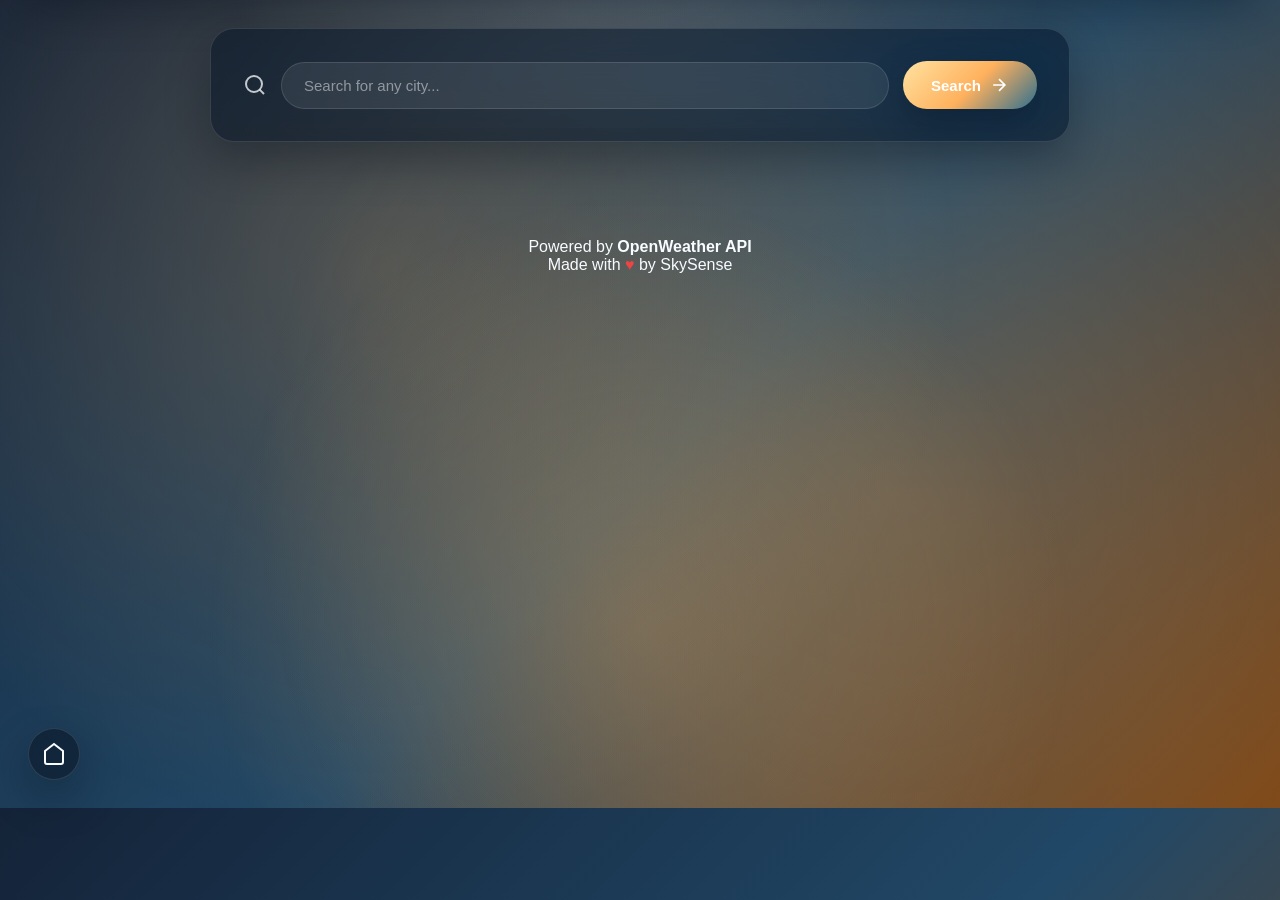
<file: index-updated.html>
<!doctype html>
<html lang="en">
  <head>
    <meta charset="UTF-8" />
    <meta name="viewport" content="width=device-width, initial-scale=1.0" />
    <title>SkySense - Weather Intelligence Reimagined</title>
    <link rel="stylesheet" href="skysense-style-updated.css" />
    <link rel="preconnect" href="https://fonts.googleapis.com" />
    <link
      href="https://fonts.googleapis.com/css2?family=Inter:wght@300;400;500;600;700;800;900&family=Space+Grotesk:wght@400;500;600;700&display=swap"
      rel="stylesheet"
    />
  </head>
  <body>
    <!-- PREMIUM CUSTOM CURSOR -->
    <div class="cursor-dot"></div>
    <div class="cursor-ring"></div>

    <!-- SPLASH SCREEN -->
    <div class="splash" id="splash">
      <div class="splash-content">
        <div class="splash-logo">
          <div class="weather-icon-animated">⛅</div>
        </div>
        <h1 class="splash-title">SkySense</h1>
        <div class="loading-bar">
          <div class="loading-progress"></div>
        </div>
      </div>
    </div>

    <!-- HERO VIDEO SECTION -->
    <section class="hero" id="hero">
      <div class="hero-video-container">
        <!-- WORKING YouTube Embed -->
        <iframe
          id="heroVideoIframe"
          src="https://www.youtube.com/embed/l0wPHyIa8pE?autoplay=1&mute=1&loop=1&playlist=l0wPHyIa8pE&controls=0&showinfo=0&rel=0&modestbranding=1&playsinline=1&enablejsapi=1"
          frameborder="0"
          allow="
            accelerometer;
            autoplay;
            clipboard-write;
            encrypted-media;
            gyroscope;
            picture-in-picture;
          "
          allowfullscreen
          class="hero-video"
        >
        </iframe>
        <div class="hero-gradient-overlay"></div>
      </div>

      <div class="hero-content">
        <div class="hero-badge">
          <span class="badge-dot"></span>
          <span class="badge-text">AI-Powered Weather</span>
        </div>

        <h1 class="hero-title">
          <span class="hero-title-main">SkySense</span>
          <span class="hero-title-sub">Weather with Personality</span>
        </h1>

        <button class="hero-btn" id="heroBtn">
          <span>Explore Weather</span>
          <svg width="20" height="20" viewBox="0 0 24 24" fill="none">
            <path
              d="M5 12h14M12 5l7 7-7 7"
              stroke="currentColor"
              stroke-width="2"
            />
          </svg>
        </button>

        <div class="scroll-indicator">
          <div class="mouse">
            <div class="wheel"></div>
          </div>
        </div>
      </div>

      <button class="skip-hero" id="skipHero">Skip →</button>
    </section>

    <!-- MAIN APP -->
    <main class="app" id="app">
      <!-- FLOATING HOME BUTTON -->
      <button class="floating-home" id="floatingHome" title="Back to Top">
        <svg width="24" height="24" viewBox="0 0 24 24" fill="none">
          <path
            d="M3 9l9-7 9 7v11a2 2 0 01-2 2H5a2 2 0 01-2-2z"
            stroke="currentColor"
            stroke-width="2"
          />
        </svg>
      </button>

      <!-- PARALLAX BACKGROUND -->
      <div class="parallax-bg">
        <div class="parallax-layer" data-speed="0.2"></div>
        <div class="parallax-layer" data-speed="0.5"></div>
        <div class="parallax-layer" data-speed="0.8"></div>
      </div>

      <!-- CANVAS FOR WEATHER EFFECTS -->
      <canvas id="weatherCanvas"></canvas>

      <!-- HEADER -->
      <header class="header">
        <div class="header-left">
          <div class="logo">
            <span class="logo-icon">⛅</span>
            <span class="logo-text">SkySense</span>
          </div>
        </div>

        <div class="header-center">
          <button class="header-btn" id="locationBtn">
            <svg width="20" height="20" viewBox="0 0 24 24" fill="none">
              <circle
                cx="12"
                cy="12"
                r="10"
                stroke="currentColor"
                stroke-width="2"
              />
              <circle cx="12" cy="12" r="3" fill="currentColor" />
              <path
                d="M12 2v4M12 18v4M2 12h4M18 12h4"
                stroke="currentColor"
                stroke-width="2"
              />
            </svg>
            <span class="btn-label">Use My Location</span>
          </button>

          <button class="header-btn theme-btn" id="themeBtn">
            <svg
              class="sun-icon"
              width="20"
              height="20"
              viewBox="0 0 24 24"
              fill="none"
            >
              <circle
                cx="12"
                cy="12"
                r="5"
                stroke="currentColor"
                stroke-width="2"
              />
              <path
                d="M12 1v2M12 21v2M4.22 4.22l1.42 1.42M18.36 18.36l1.42 1.42M1 12h2M21 12h2M4.22 19.78l1.42-1.42M18.36 5.64l1.42-1.42"
                stroke="currentColor"
                stroke-width="2"
              />
            </svg>
            <svg
              class="moon-icon"
              width="20"
              height="20"
              viewBox="0 0 24 24"
              fill="none"
              style="display: none"
            >
              <path
                d="M21 12.79A9 9 0 1111.21 3 7 7 0 0021 12.79z"
                stroke="currentColor"
                stroke-width="2"
              />
            </svg>
            <span class="btn-label">Dark Mode</span>
          </button>
        </div>

        <div class="header-right">
          <div class="time-widget">
            <div class="time" id="time">12:00</div>
            <div class="date" id="date">Monday, Jan 1</div>
          </div>
        </div>
      </header>

      <!-- SEARCH SECTION -->
      <section class="search-section">
        <div class="search-container">
          <div class="search-box">
            <svg
              class="search-icon"
              width="24"
              height="24"
              viewBox="0 0 24 24"
              fill="none"
            >
              <circle
                cx="11"
                cy="11"
                r="8"
                stroke="currentColor"
                stroke-width="2"
              />
              <path
                d="M21 21l-4.35-4.35"
                stroke="currentColor"
                stroke-width="2"
              />
            </svg>
            <input
              type="text"
              id="cityInput"
              class="search-input"
              placeholder="Search for any city..."
              autocomplete="off"
            />
            <div
              class="city-suggestions"
              id="citySuggestions"
              style="display: none"
            ></div>
            <button class="search-btn" id="searchBtn">
              <span>Search</span>
              <svg width="20" height="20" viewBox="0 0 24 24" fill="none">
                <path
                  d="M5 12h14M12 5l7 7-7 7"
                  stroke="currentColor"
                  stroke-width="2"
                />
              </svg>
            </button>
          </div>
        </div>
      </section>

      <!-- WEATHER CONTENT -->
      <div class="weather-content" id="weatherContent" style="display: none">
        <!-- MAIN WEATHER CARD -->
        <div class="weather-hero">
          <div class="weather-location">
            <svg width="24" height="24" viewBox="0 0 24 24" fill="none">
              <path
                d="M12 2C8.13 2 5 5.13 5 9c0 5.25 7 13 7 13s7-7.75 7-13c0-3.87-3.13-7-7-7z"
                stroke="currentColor"
                stroke-width="2"
              />
            </svg>
            <h2 class="location-name" id="locationName">City Name</h2>
          </div>

          <div class="weather-main">
            <div class="temperature">
              <span class="temp-number" id="tempNumber">25</span>
              <span class="temp-symbol">°C</span>
            </div>
            <div class="weather-icon-large" id="weatherIconLarge">☀️</div>
          </div>

          <div class="weather-info">
            <p class="weather-description" id="weatherDescription">Clear Sky</p>
            <p class="feels-like-text">
              Feels like <span id="feelsLikeTemp">23</span>°C
            </p>
          </div>
        </div>

        <!-- WEATHER STATS -->
        <div class="stats-grid">
          <div class="stat-card">
            <div class="stat-icon">
              <svg width="24" height="24" viewBox="0 0 24 24" fill="none">
                <path
                  d="M12 2.69l5.66 5.66a8 8 0 11-11.31 0z"
                  stroke="currentColor"
                  stroke-width="2"
                />
              </svg>
            </div>
            <div class="stat-info">
              <p class="stat-label">Humidity</p>
              <p class="stat-value" id="humidityValue">65%</p>
            </div>
          </div>

          <div class="stat-card">
            <div class="stat-icon">
              <svg width="24" height="24" viewBox="0 0 24 24" fill="none">
                <path
                  d="M9.59 4.59A2 2 0 1111 8H2M12 12a2 2 0 002 2h6M6 12h10"
                  stroke="currentColor"
                  stroke-width="2"
                />
              </svg>
            </div>
            <div class="stat-info">
              <p class="stat-label">Wind Speed</p>
              <p class="stat-value" id="windValue">12 km/h</p>
            </div>
          </div>

          <div class="stat-card">
            <div class="stat-icon">
              <svg width="24" height="24" viewBox="0 0 24 24" fill="none">
                <circle
                  cx="12"
                  cy="12"
                  r="10"
                  stroke="currentColor"
                  stroke-width="2"
                />
                <path d="M12 6v6l4 2" stroke="currentColor" stroke-width="2" />
              </svg>
            </div>
            <div class="stat-info">
              <p class="stat-label">Pressure</p>
              <p class="stat-value" id="pressureValue">1013 hPa</p>
            </div>
          </div>

          <div class="stat-card">
            <div class="stat-icon">
              <svg width="24" height="24" viewBox="0 0 24 24" fill="none">
                <path
                  d="M1 12s4-8 11-8 11 8 11 8-4 8-11 8-11-8-11-8z"
                  stroke="currentColor"
                  stroke-width="2"
                />
                <circle
                  cx="12"
                  cy="12"
                  r="3"
                  stroke="currentColor"
                  stroke-width="2"
                />
              </svg>
            </div>
            <div class="stat-info">
              <p class="stat-label">Visibility</p>
              <p class="stat-value" id="visibilityValue">10 km</p>
            </div>
          </div>
        </div>

        <!-- FUN RECOMMENDATIONS WITH GIFS -->
        <div class="recommendations">
          <!-- OUTFIT CARD -->
          <div class="rec-card outfit-rec">
            <div class="rec-media">
              <img id="outfitGif" class="rec-gif" alt="Outfit recommendation" />
              <div class="rec-overlay"></div>
            </div>
            <div class="rec-content">
              <div class="rec-header">
                <svg width="24" height="24" viewBox="0 0 24 24" fill="none">
                  <path
                    d="M16 21v-2a4 4 0 00-4-4H6a4 4 0 00-4 4v2"
                    stroke="currentColor"
                    stroke-width="2"
                  />
                  <circle
                    cx="9"
                    cy="7"
                    r="4"
                    stroke="currentColor"
                    stroke-width="2"
                  />
                </svg>
                <h3>What to Wear</h3>
              </div>
              <p class="rec-text" id="outfitText">Loading...</p>
              <span class="rec-emoji" id="outfitEmoji">👕</span>
            </div>
          </div>

          <!-- ACTIVITY CARD -->
          <div class="rec-card activity-rec">
            <div class="rec-media">
              <img
                id="activityGif"
                class="rec-gif"
                alt="Activity recommendation"
              />
              <div class="rec-overlay"></div>
            </div>
            <div class="rec-content">
              <div class="rec-header">
                <svg width="24" height="24" viewBox="0 0 24 24" fill="none">
                  <path
                    d="M12 2l3.09 6.26L22 9.27l-5 4.87 1.18 6.88L12 17.77l-6.18 3.25L7 14.14 2 9.27l6.91-1.01L12 2z"
                    stroke="currentColor"
                    stroke-width="2"
                  />
                </svg>
                <h3>Perfect For</h3>
              </div>
              <p class="rec-text" id="activityText">Loading...</p>
              <span class="rec-emoji" id="activityEmoji">☕</span>
            </div>
          </div>
        </div>

        <!-- WEATHER MOOD GALLERY -->
        <div class="mood-section">
          <h3 class="section-title">Weather Vibes 📸</h3>
          <div class="mood-grid">
            <div class="mood-main">
              <img id="moodImageMain" class="mood-img" alt="Weather mood" />
              <div class="mood-info">
                <p id="moodCaption">Beautiful weather today</p>
              </div>
            </div>
            <div class="mood-side">
              <div class="mood-small">
                <img id="moodImage1" class="mood-img" alt="Weather" />
              </div>
              <div class="mood-small">
                <img id="moodImage2" class="mood-img" alt="Weather" />
              </div>
            </div>
          </div>
        </div>

        <!-- 5-DAY FORECAST -->
        <div class="forecast-section">
          <h3 class="section-title">5-Day Forecast 📅</h3>
          <div class="forecast-grid" id="forecastGrid">
            <!-- Forecast cards will be inserted here -->
          </div>
        </div>
      </div>

      <!-- ERROR MESSAGE -->
      <div class="error-message" id="errorMessage" style="display: none">
        <svg width="48" height="48" viewBox="0 0 24 24" fill="none">
          <circle
            cx="12"
            cy="12"
            r="10"
            stroke="currentColor"
            stroke-width="2"
          />
          <path d="M12 8v4M12 16h.01" stroke="currentColor" stroke-width="2" />
        </svg>
        <h3>Oops!</h3>
        <p id="errorText">City not found. Please try again.</p>
      </div>

      <!-- FOOTER -->
      <footer class="footer">
        <p>Powered by <strong>OpenWeather API</strong></p>
        <p>Made with <span class="heart">♥</span> by SkySense</p>
      </footer>
    </main>

    <script src="skysense-script-updated.js"></script>
    <script>
      // Ultra-minimal version - just show the app immediately
      document.addEventListener("DOMContentLoaded", () => {
        setTimeout(() => {
          document.getElementById("splash").style.display = "none";
          document.getElementById("hero").style.display = "none";
          const app = document.getElementById("app");
          app.style.opacity = "1";
          app.style.transform = "translateY(0)";
        }, 1000);
      });
    </script>
  </body>
</html>
</file>
<file: skysense-style-updated.css>
/* ============================================
   SKYSENSE — UPGRADED PREMIUM WEATHER DASHBOARD
   v2.0 — All visibility bugs fixed, new features
   ============================================ */

* {
  margin: 0;
  padding: 0;
  box-sizing: border-box;
}

html {
  scroll-behavior: smooth;
}

:root {
  --font-sans: 'Manrope', 'Segoe UI', sans-serif;
  --font-display: 'Sora', 'Manrope', sans-serif;
  --primary: #ff9f45;
  --secondary: #2d6f8f;
  --accent: #ffd166;
  --page-gradient: linear-gradient(135deg, #142338 0%, #214867 54%, #7a4516 100%);
  --bg-primary: #0b1422;
  --bg-secondary: #122137;
  --text-primary: #f8fbff;
  --text-secondary: rgba(248, 251, 255, 0.76);
  --text-muted: rgba(248, 251, 255, 0.48);
  --glass-bg: rgba(10, 20, 36, 0.56);
  --glass-bg-strong: rgba(9, 19, 34, 0.78);
  --glass-border: rgba(255, 255, 255, 0.12);
  --glass-shadow: 0 18px 44px rgba(3, 9, 20, 0.32);
  --panel-hover-shadow: 0 18px 40px rgba(3, 9, 20, 0.34);
  --surface-soft: rgba(255, 255, 255, 0.08);
  --surface-strong: rgba(255, 255, 255, 0.14);
  --surface-highlight: rgba(255, 255, 255, 0.22);
  --glow: rgba(255, 176, 85, 0.24);
  --button-gradient: linear-gradient(135deg, #ffe2a1 0%, #ffb15d 52%, #2d6f8f 100%);
  --button-shadow: 0 14px 34px rgba(5, 14, 26, 0.34);
  --hero-fallback: linear-gradient(135deg, #091423 0%, #183958 50%, #5b3412 100%);
  --hero-overlay-top: rgba(3, 10, 24, 0.2);
  --hero-overlay-mid: rgba(8, 21, 48, 0.58);
  --hero-overlay-bottom: rgba(9, 17, 36, 0.96);
  --image-tint: linear-gradient(135deg, rgba(255, 193, 107, 0.18) 0%, rgba(45, 111, 143, 0.18) 100%);
  --transition:
    transform 0.22s ease,
    opacity 0.22s ease,
    background-color 0.22s ease,
    border-color 0.22s ease,
    box-shadow 0.22s ease,
    color 0.22s ease;
  --transition-bounce: transform 0.35s cubic-bezier(0.22, 1, 0.36, 1);
  --hero-video-scale: 1.08;
  --hero-video-shift: 0px;
  --hero-content-shift: 0px;
  --hero-content-opacity: 1;
  --hero-meta-opacity: 1;
}

/* ============================================
   BASE
   ============================================ */
body {
  font-family: var(--font-sans);
  background: var(--page-gradient);
  color: var(--text-primary);
  min-height: 100vh;
  overflow-x: hidden;
  cursor: default;
  transition: background 1s ease;
  -webkit-font-smoothing: antialiased;
  text-rendering: optimizeLegibility;
}

button,
a,
.city-chip,
.suggestion-item,
.scroll-indicator {
  cursor: pointer !important;
}

input,
textarea {
  cursor: text !important;
}

body.native-cursor,
body.native-cursor * {
  cursor: auto !important;
}

body.native-cursor input,
body.native-cursor textarea {
  cursor: text !important;
}

body.native-cursor button,
body.native-cursor a,
body.native-cursor .city-chip,
body.native-cursor .suggestion-item,
body.native-cursor .scroll-indicator {
  cursor: pointer !important;
}

body.native-cursor .cursor-dot,
body.native-cursor .cursor-ring {
  display: none;
}

.hero-video,
.hero-content,
.stat-card,
.rec-card,
.forecast-card,
.mood-main,
.mood-small,
.rec-gif,
.mood-img {
  will-change: transform;
}

.splash-title,
.hero-title-main,
.hero-stat-num,
.logo-text,
.search-headline,
.location-name,
.temp-number,
.rec-header h3,
.section-title,
.error-message h3,
.footer-logo {
  font-family: var(--font-display) !important;
}

.hero-btn,
.skip-hero,
.header-btn,
.search-input,
.search-btn,
.city-chip,
.error-retry {
  font-family: var(--font-sans) !important;
}

/* ============================================
   CUSTOM CURSOR
   ============================================ */
.cursor-dot,
.cursor-ring {
  position: fixed;
  top: 0;
  left: 0;
  pointer-events: none;
  z-index: 10000;
  transform: translate(-50%, -50%);
  mix-blend-mode: difference;
  will-change: left, top;
}

.cursor-dot {
  width: 8px;
  height: 8px;
  background: #fff;
  border-radius: 50%;
  transition: width 0.3s ease, height 0.3s ease;
}

.cursor-ring {
  width: 38px;
  height: 38px;
  border: 2px solid rgba(255, 255, 255, 0.6);
  border-radius: 50%;
  transition: width 0.4s cubic-bezier(0.68, -0.55, 0.265, 1.55),
    height 0.4s cubic-bezier(0.68, -0.55, 0.265, 1.55);
}

.cursor-dot.hover {
  width: 48px;
  height: 48px;
  background: rgba(255, 255, 255, 0.15);
}

.cursor-ring.hover {
  width: 64px;
  height: 64px;
  border-color: rgba(255, 255, 255, 0.9);
  border-width: 2.5px;
}

/* ============================================
   SPLASH SCREEN
   ============================================ */
.splash {
  position: fixed;
  inset: 0;
  background: var(--hero-fallback);
  display: flex;
  align-items: center;
  justify-content: center;
  z-index: 9999;
  transition: opacity 0.6s ease, visibility 0.6s ease;
}

.splash.hidden {
  opacity: 0;
  visibility: hidden;
}

.splash-content {
  text-align: center;
}

.weather-icon-animated {
  width: 96px;
  height: 96px;
  margin: 0 auto 24px;
  border-radius: 28px;
  position: relative;
  background: linear-gradient(145deg, rgba(255, 255, 255, 0.18) 0%, rgba(255, 255, 255, 0.04) 100%);
  border: 1px solid rgba(255, 255, 255, 0.18);
  box-shadow: 0 18px 40px rgba(0, 0, 0, 0.22);
  animation: floatBob 3s ease-in-out infinite;
}

.weather-icon-animated::before,
.weather-icon-animated::after {
  content: '';
  position: absolute;
}

.weather-icon-animated::before {
  width: 34px;
  height: 34px;
  top: 22px;
  left: 26px;
  border-radius: 50%;
  background: radial-gradient(circle at 30% 30%, #ffd37a 0%, #f59e0b 70%, #cf7d07 100%);
  box-shadow: 0 0 0 8px rgba(245, 158, 11, 0.14);
}

.weather-icon-animated::after {
  width: 54px;
  height: 16px;
  right: 14px;
  bottom: 24px;
  border-radius: 999px;
  background: rgba(255, 255, 255, 0.88);
  box-shadow:
    -16px -8px 0 2px rgba(255, 255, 255, 0.76),
    -2px -14px 0 6px rgba(255, 255, 255, 0.82);
}

@keyframes floatBob {
  0%, 100% { transform: translateY(0) rotate(-5deg); }
  50% { transform: translateY(-20px) rotate(5deg); }
}

.splash-title {
  font-family: var(--font-display);
  font-size: 52px;
  font-weight: 800;
  letter-spacing: -2px;
  background: linear-gradient(135deg, #fff4d8 0%, rgba(248, 251, 255, 0.8) 55%, rgba(255, 159, 69, 0.88) 100%);
  -webkit-background-clip: text;
  -webkit-text-fill-color: transparent;
  background-clip: text;
}

.splash-tagline {
  margin-top: 8px;
  font-size: 16px;
  opacity: 0.6;
  letter-spacing: 0.5px;
}

.loading-bar {
  width: 180px;
  height: 3px;
  background: rgba(255, 255, 255, 0.15);
  border-radius: 99px;
  overflow: hidden;
  margin: 36px auto 0;
}

.loading-progress {
  height: 100%;
  background: linear-gradient(90deg, #ffd166, #ff9f45, #2d6f8f);
  width: 0;
  animation: loading 2.4s ease-in-out forwards;
  border-radius: 99px;
}

@keyframes loading {
  to { width: 100%; }
}

/* ============================================
   HERO SECTION — HTML5 VIDEO
   ============================================ */
.hero {
  position: relative;
  width: 100%;
  min-height: 100svh;
  height: 100vh;
  padding: 0 24px 84px;
  overflow: hidden;
  display: flex;
  align-items: center;
  justify-content: center;
  transition: opacity 0.8s ease, transform 0.8s ease;
  isolation: isolate;
}

.hero.hidden {
  opacity: 0;
  transform: scale(0.97);
  pointer-events: none;
}

.hero::after {
  content: '';
  position: absolute;
  inset: auto 0 0;
  height: 210px;
  background: linear-gradient(180deg, rgba(15, 15, 35, 0) 0%, var(--hero-overlay-bottom) 100%);
  pointer-events: none;
  z-index: 2;
}

.hero-video-container {
  position: absolute;
  inset: 0;
  overflow: hidden;
  background: var(--hero-fallback);
}

/* The actual video element */
.hero-video {
  position: absolute;
  top: 50%;
  left: 50%;
  min-width: 100%;
  min-height: 100%;
  width: auto;
  height: auto;
  transform: translate(-50%, calc(-50% + var(--hero-video-shift))) scale(var(--hero-video-scale));
  object-fit: cover;
  pointer-events: none;
  opacity: 0.34;
  filter: saturate(1.02) contrast(1.08) brightness(0.74);
  transition: transform 0.35s ease, opacity 0.7s ease, filter 0.7s ease;
}

.hero.video-ready .hero-video {
  opacity: 0.96;
}

.hero.video-fallback .hero-video {
  opacity: 0;
}

/* Dark gradient overlay to ensure text is readable on any video frame */
.hero-gradient-overlay {
  position: absolute;
  inset: 0;
  background: linear-gradient(
    180deg,
    var(--hero-overlay-top) 0%,
    var(--hero-overlay-mid) 45%,
    var(--hero-overlay-bottom) 100%
  );
}

/* Subtle noise texture overlay for premium feel */
.hero-gradient-overlay::after {
  content: '';
  position: absolute;
  inset: 0;
  background-image: url("data:image/svg+xml,%3Csvg viewBox='0 0 256 256' xmlns='http://www.w3.org/2000/svg'%3E%3Cfilter id='noise'%3E%3CfeTurbulence type='fractalNoise' baseFrequency='0.9' numOctaves='4' stitchTiles='stitch'/%3E%3C/filter%3E%3Crect width='100%25' height='100%25' filter='url(%23noise)' opacity='0.04'/%3E%3C/svg%3E");
  pointer-events: none;
  opacity: 0.4;
}

.hero-ambient {
  position: absolute;
  inset: 0;
  z-index: 3;
  pointer-events: none;
}

.hero-orb {
  position: absolute;
  border-radius: 999px;
  filter: blur(10px);
  opacity: 0.7;
}

.hero-orb-one {
  width: 320px;
  height: 320px;
  top: 10%;
  left: -60px;
  background: radial-gradient(circle, rgba(255, 193, 107, 0.3) 0%, rgba(255, 193, 107, 0) 72%);
  animation: floatDrift 10s ease-in-out infinite;
}

.hero-orb-two {
  width: 420px;
  height: 420px;
  right: -120px;
  bottom: 12%;
  background: radial-gradient(circle, rgba(45, 111, 143, 0.34) 0%, rgba(45, 111, 143, 0) 72%);
  animation: floatDrift 14s ease-in-out infinite reverse;
}

.hero-grid {
  position: absolute;
  inset: 0;
  background-image:
    linear-gradient(rgba(255, 255, 255, 0.07) 1px, transparent 1px),
    linear-gradient(90deg, rgba(255, 255, 255, 0.07) 1px, transparent 1px);
  background-size: 82px 82px;
  mask-image: linear-gradient(180deg, rgba(0, 0, 0, 0.55) 0%, rgba(0, 0, 0, 0) 85%);
  opacity: 0.18;
}

@keyframes floatDrift {
  0%, 100% { transform: translate3d(0, 0, 0); }
  50% { transform: translate3d(18px, -22px, 0); }
}

.hero-content {
  position: relative;
  z-index: 5;
  text-align: center;
  padding: 0 24px;
  max-width: 860px;
  transform: translateY(var(--hero-content-shift));
  opacity: var(--hero-content-opacity);
  transition: transform 0.35s ease, opacity 0.35s ease;
}

.hero-badge {
  display: inline-flex;
  align-items: center;
  gap: 8px;
  padding: 8px 20px;
  background: rgba(10, 20, 36, 0.42);
  backdrop-filter: blur(12px);
  border-radius: 99px;
  border: 1px solid rgba(255, 255, 255, 0.2);
  margin-bottom: 32px;
  animation: fadeDown 0.8s ease forwards;
  font-size: 13px;
  font-weight: 500;
  letter-spacing: 0.3px;
}

.badge-dot {
  width: 7px;
  height: 7px;
  background: #4ade80;
  border-radius: 50%;
  animation: pulseGreen 2s ease infinite;
}

@keyframes pulseGreen {
  0%, 100% { opacity: 1; transform: scale(1); box-shadow: 0 0 0 0 rgba(74, 222, 128, 0.4); }
  50% { opacity: 0.8; transform: scale(1.15); box-shadow: 0 0 0 6px rgba(74, 222, 128, 0); }
}

.hero-title {
  display: flex;
  flex-direction: column;
  align-items: center;
}

.hero-title-main {
  font-family: var(--font-display);
  font-size: clamp(64px, 13vw, 128px);
  font-weight: 800;
  letter-spacing: -4px;
  line-height: 0.9;
  background: linear-gradient(135deg, #fff6dc 12%, rgba(255, 209, 102, 0.92) 48%, rgba(255, 159, 69, 0.8) 100%);
  -webkit-background-clip: text;
  -webkit-text-fill-color: transparent;
  background-clip: text;
  animation: fadeUp 0.9s ease forwards;
}

.hero-title-sub {
  font-size: clamp(18px, 3.5vw, 28px);
  font-weight: 400;
  opacity: 0.8;
  margin-top: 16px;
  letter-spacing: 0.5px;
  animation: fadeUp 1s ease forwards;
}

.hero-description {
  font-size: clamp(14px, 2vw, 17px);
  line-height: 1.7;
  color: var(--text-secondary);
  margin-top: 20px;
  max-width: 640px;
  margin-left: auto;
  margin-right: auto;
  animation: fadeUp 1.1s ease forwards;
}

.hero-weather-track {
  display: inline-flex;
  flex-wrap: wrap;
  align-items: center;
  justify-content: center;
  gap: 10px;
  margin-top: 24px;
  animation: fadeUp 1.15s ease forwards;
}

.hero-phase {
  padding: 8px 14px;
  border-radius: 999px;
  background: rgba(9, 19, 34, 0.52);
  border: 1px solid rgba(255, 255, 255, 0.14);
  color: rgba(248, 251, 255, 0.72);
  font-size: 11px;
  font-weight: 700;
  letter-spacing: 0.14em;
  text-transform: uppercase;
  transition: var(--transition);
}

.hero-phase.is-active {
  color: #08131f;
  background: linear-gradient(135deg, rgba(255, 224, 138, 0.96) 0%, rgba(255, 180, 84, 0.96) 100%);
  border-color: transparent;
  box-shadow: 0 12px 28px rgba(255, 180, 84, 0.2);
}

.hero-btn {
  margin-top: 36px;
  padding: 16px 38px;
  font-size: 17px;
  font-weight: 600;
  font-family: var(--font-sans);
  color: #0f2134;
  background: var(--button-gradient);
  border: none;
  border-radius: 99px;
  display: inline-flex;
  align-items: center;
  gap: 10px;
  cursor: none;
  transition: var(--transition);
  animation: fadeUp 1.2s ease forwards;
  box-shadow: var(--button-shadow), 0 0 0 0 rgba(255, 255, 255, 0.3);
}

.hero-btn:hover {
  transform: translateY(-2px) scale(1.01);
  box-shadow: var(--panel-hover-shadow), 0 0 0 6px rgba(255, 255, 255, 0.07);
}

/* Hero stats row */
.hero-stats-row {
  display: flex;
  align-items: center;
  justify-content: center;
  flex-wrap: wrap;
  gap: 32px;
  margin-top: 48px;
  animation: fadeUp 1.4s ease forwards;
}

.hero-stat {
  display: flex;
  flex-direction: column;
  align-items: center;
  gap: 4px;
}

.hero-stat-num {
  font-family: var(--font-display);
  font-size: 22px;
  font-weight: 700;
}

.hero-stat-label {
  font-size: 12px;
  opacity: 0.55;
  text-transform: uppercase;
  letter-spacing: 1px;
}

.hero-divider {
  width: 1px;
  height: 36px;
  background: rgba(255, 255, 255, 0.2);
}

/* Scroll indicator */
.scroll-indicator {
  position: absolute;
  bottom: 36px;
  left: 50%;
  transform: translateX(-50%);
  display: flex;
  flex-direction: column;
  align-items: center;
  gap: 8px;
  animation: heroBounce 2s ease infinite;
  opacity: var(--hero-meta-opacity);
  transition: opacity 0.35s ease;
  z-index: 5;
}

.scroll-label {
  font-size: 11px;
  opacity: 0.5;
  letter-spacing: 1px;
  text-transform: uppercase;
}

@keyframes heroBounce {
  0%, 100% { transform: translateX(-50%) translateY(0); }
  50% { transform: translateX(-50%) translateY(8px); }
}

.mouse {
  width: 24px;
  height: 38px;
  border: 2px solid rgba(255, 255, 255, 0.6);
  border-radius: 12px;
  position: relative;
}

.wheel {
  width: 3px;
  height: 7px;
  background: rgba(255, 255, 255, 0.8);
  border-radius: 2px;
  position: absolute;
  top: 7px;
  left: 50%;
  transform: translateX(-50%);
  animation: scrollWheel 1.5s ease infinite;
}

@keyframes scrollWheel {
  0% { top: 7px; opacity: 1; }
  100% { top: 22px; opacity: 0; }
}

.skip-hero {
  position: absolute;
  bottom: 28px;
  right: 28px;
  padding: 10px 22px;
  background: rgba(9, 19, 34, 0.58);
  backdrop-filter: blur(12px);
  border: 1px solid var(--glass-border);
  border-radius: 99px;
  color: rgba(255, 255, 255, 0.8);
  font-size: 14px;
  font-weight: 500;
  font-family: var(--font-sans);
  cursor: none;
  transition: var(--transition);
  opacity: var(--hero-meta-opacity);
  z-index: 5;
}

.skip-hero:hover {
  background: var(--surface-strong);
  transform: translateX(4px);
  color: #fff;
}

/* Keyframes */
@keyframes fadeUp {
  from { opacity: 0; transform: translateY(24px); }
  to { opacity: 1; transform: translateY(0); }
}

@keyframes fadeDown {
  from { opacity: 0; transform: translateY(-16px); }
  to { opacity: 1; transform: translateY(0); }
}

/* ============================================
   MAIN APP
   ============================================ */
.app {
  min-height: 100vh;
  padding: 0 24px 24px;
  margin-top: -92px;
  position: relative;
  opacity: 1;
  transform: translateY(0);
  transition: opacity 0.8s ease, transform 0.8s ease;
}

.app.visible {
  opacity: 1;
  transform: translateY(0);
}

.app::before {
  content: '';
  position: absolute;
  top: 0;
  left: 50%;
  width: min(1120px, calc(100% - 48px));
  height: 220px;
  transform: translateX(-50%);
  background: radial-gradient(circle at 50% 0%, rgba(255, 255, 255, 0.18) 0%, rgba(255, 255, 255, 0) 70%);
  pointer-events: none;
  z-index: 0;
}

/* PARALLAX BG */
.parallax-bg {
  position: fixed;
  inset: 0;
  z-index: -1;
  overflow: hidden;
}

.parallax-layer {
  position: absolute;
  width: 100%;
  height: 100%;
  will-change: transform;
}

.parallax-layer:nth-child(1) {
  background: radial-gradient(circle at 30% 40%, var(--glow) 0%, transparent 55%);
}
.parallax-layer:nth-child(2) {
  background: radial-gradient(circle at 70% 65%, var(--glow) 0%, transparent 60%);
}
.parallax-layer:nth-child(3) {
  background: radial-gradient(circle at 50% 80%, var(--glow) 0%, transparent 45%);
}

/* WEATHER CANVAS */
#weatherCanvas {
  position: fixed;
  inset: 0;
  z-index: 0;
  pointer-events: none;
}

/* FLOATING HOME BUTTON */
.floating-home {
  position: fixed;
  bottom: 28px;
  left: 28px;
  width: 52px;
  height: 52px;
  background: var(--glass-bg);
  backdrop-filter: blur(20px);
  border: 1px solid var(--glass-border);
  border-radius: 50%;
  display: flex;
  align-items: center;
  justify-content: center;
  cursor: none;
  z-index: 1000;
  transition: var(--transition);
  box-shadow: var(--glass-shadow);
}

.floating-home:hover {
  transform: translateY(-2px);
  background: var(--surface-strong);
  box-shadow: var(--panel-hover-shadow);
}

.floating-home svg {
  color: var(--text-primary);
}

/* ============================================
   HEADER
   ============================================ */
.header {
  max-width: 1400px;
  margin: 0 auto 40px;
  padding: 18px 28px;
  background: var(--glass-bg);
  backdrop-filter: blur(24px) saturate(180%);
  border: 1px solid var(--glass-border);
  border-radius: 20px;
  display: flex;
  align-items: center;
  justify-content: space-between;
  gap: 20px;
  box-shadow: var(--glass-shadow);
  animation: fadeDown 0.6s ease forwards;
  position: relative;
  z-index: 10;
}

.logo {
  display: flex;
  align-items: center;
  gap: 10px;
}

.logo-icon {
  width: 30px;
  height: 30px;
  border-radius: 10px;
  position: relative;
  background: linear-gradient(145deg, rgba(255, 255, 255, 0.18) 0%, rgba(255, 255, 255, 0.04) 100%);
  border: 1px solid rgba(255, 255, 255, 0.16);
  flex-shrink: 0;
  box-shadow: inset 0 1px 0 rgba(255, 255, 255, 0.12);
}

.logo-icon::before,
.logo-icon::after {
  content: '';
  position: absolute;
}

.logo-icon::before {
  width: 12px;
  height: 12px;
  top: 6px;
  left: 8px;
  border-radius: 50%;
  background: radial-gradient(circle at 30% 30%, #ffd37a 0%, #f59e0b 68%, #cf7d07 100%);
}

.logo-icon::after {
  width: 14px;
  height: 5px;
  right: 5px;
  bottom: 7px;
  border-radius: 999px;
  background: rgba(255, 255, 255, 0.92);
  box-shadow:
    -5px -3px 0 1px rgba(255, 255, 255, 0.82),
    1px -5px 0 2px rgba(255, 255, 255, 0.84);
}

.logo-text {
  font-family: var(--font-display);
  font-size: 22px;
  font-weight: 800;
  letter-spacing: -0.5px;
}

.header-center {
  display: flex;
  gap: 10px;
  align-items: center;
}

.header-btn {
  padding: 10px 18px;
  background: var(--surface-soft);
  border: 1px solid var(--glass-border);
  border-radius: 99px;
  color: var(--text-primary);
  font-weight: 600;
  font-size: 13px;
  font-family: var(--font-sans);
  display: flex;
  align-items: center;
  gap: 7px;
  cursor: none;
  transition: var(--transition);
}

.header-btn:hover {
  background: var(--surface-strong);
  transform: translateY(-2px);
  border-color: var(--surface-highlight);
}

/* Unit toggle */
.unit-toggle {
  gap: 4px;
  font-size: 14px;
  letter-spacing: 0.5px;
}

.unit-label {
  font-weight: 700;
  transition: opacity 0.3s ease;
}

.unit-label.inactive {
  opacity: 0.4;
}

.unit-slash {
  opacity: 0.35;
}

.time-widget { text-align: right; }

.time {
  font-size: 22px;
  font-weight: 700;
  font-variant-numeric: tabular-nums;
  letter-spacing: -0.5px;
}

.date {
  font-size: 12px;
  opacity: 0.6;
  margin-top: 2px;
}

/* ============================================
   SEARCH SECTION
   ============================================ */
.search-section {
  max-width: 860px;
  margin: 0 auto 56px;
  animation: fadeUp 0.8s ease 0.2s backwards;
  position: relative;
  z-index: 10;
}

.search-container {
  background: var(--glass-bg);
  backdrop-filter: blur(24px) saturate(180%);
  border: 1px solid var(--glass-border);
  border-radius: 24px;
  padding: 32px;
  box-shadow: var(--glass-shadow);
}

.search-headline {
  font-family: var(--font-display);
  font-size: 22px;
  font-weight: 700;
  margin-bottom: 20px;
  opacity: 0.9;
  letter-spacing: -0.3px;
}

.search-box {
  display: flex;
  align-items: center;
  gap: 14px;
  position: relative;
}

.search-icon {
  color: var(--text-secondary);
  flex-shrink: 0;
}

.search-input {
  flex: 1;
  background: var(--surface-soft);
  border: 1.5px solid var(--glass-border);
  border-radius: 99px;
  padding: 14px 22px;
  color: var(--text-primary);
  font-size: 15px;
  font-weight: 500;
  font-family: var(--font-sans);
  outline: none;
  transition: var(--transition);
}

.search-input::placeholder {
  color: var(--text-muted);
}

.search-input:focus {
  background: var(--surface-strong);
  border-color: var(--surface-highlight);
  box-shadow: 0 0 0 4px rgba(255, 255, 255, 0.05);
}

.search-btn {
  padding: 14px 28px;
  background: var(--button-gradient);
  border: none;
  border-radius: 99px;
  color: #fff;
  font-weight: 700;
  font-size: 15px;
  font-family: var(--font-sans);
  display: flex;
  align-items: center;
  gap: 8px;
  cursor: none;
  transition: var(--transition);
  flex-shrink: 0;
  box-shadow: var(--button-shadow);
}

.search-btn:hover {
  transform: translateY(-2px);
  box-shadow: var(--panel-hover-shadow);
}

/* POPULAR CITIES */
.popular-cities {
  display: flex;
  align-items: center;
  flex-wrap: wrap;
  gap: 8px;
  margin-top: 18px;
}

.popular-label {
  font-size: 12px;
  font-weight: 600;
  opacity: 0.5;
  text-transform: uppercase;
  letter-spacing: 0.8px;
  margin-right: 4px;
}

.city-chip {
  padding: 6px 14px;
  background: var(--surface-soft);
  border: 1px solid var(--glass-border);
  border-radius: 99px;
  color: var(--text-secondary);
  font-size: 13px;
  font-weight: 500;
  font-family: var(--font-sans);
  cursor: none;
  transition: var(--transition);
}

.city-chip:hover {
  background: var(--surface-strong);
  color: var(--text-primary);
  transform: translateY(-1px);
  border-color: var(--surface-highlight);
}

/* CITY SUGGESTIONS */
.city-suggestions {
  position: absolute;
  top: calc(100% + 10px);
  left: 0;
  right: 160px;
  max-height: 240px;
  overflow-y: auto;
  background: rgba(20, 20, 40, 0.9);
  backdrop-filter: blur(24px) saturate(180%);
  border: 1px solid rgba(255, 255, 255, 0.15);
  border-radius: 16px;
  z-index: 1000;
  box-shadow: 0 16px 48px rgba(0, 0, 0, 0.5);
}

.city-suggestions::-webkit-scrollbar { width: 4px; }
.city-suggestions::-webkit-scrollbar-track { background: transparent; }
.city-suggestions::-webkit-scrollbar-thumb { background: rgba(255, 255, 255, 0.2); border-radius: 99px; }

.suggestion-item {
  padding: 10px 16px;
  cursor: pointer;
  border-bottom: 1px solid rgba(255, 255, 255, 0.05);
  transition: background 0.2s ease, padding-left 0.2s ease;
  display: flex;
  align-items: center;
  gap: 10px;
}

.suggestion-item:last-child { border-bottom: none; }

.suggestion-item:hover {
  background: rgba(255, 255, 255, 0.08);
  padding-left: 20px;
}

.suggestion-city {
  font-size: 14px;
  font-weight: 600;
  color: var(--text-primary);
}

.suggestion-location {
  font-size: 12px;
  color: var(--text-muted);
}

.suggestion-icon {
  width: 14px;
  height: 14px;
  opacity: 0.4;
  flex-shrink: 0;
  color: var(--text-primary);
}

.suggestion-loading,
.suggestion-no-results {
  padding: 16px;
  text-align: center;
  font-size: 13px;
  opacity: 0.6;
}

/* ============================================
   LOADING SKELETON
   ============================================ */
.loading-skeleton {
  max-width: 1200px;
  margin: 0 auto;
  padding: 0;
}

.skeleton-hero {
  height: 280px;
  border-radius: 28px;
  margin-bottom: 24px;
}

.skeleton-stats {
  display: grid;
  grid-template-columns: repeat(4, 1fr);
  gap: 20px;
  margin-bottom: 24px;
}

.skeleton-card {
  height: 100px;
  border-radius: 20px;
}

.skeleton-shimmer {
  background: linear-gradient(90deg,
    rgba(255, 255, 255, 0.05) 0%,
    rgba(255, 255, 255, 0.12) 50%,
    rgba(255, 255, 255, 0.05) 100%
  );
  background-size: 300% 100%;
  animation: shimmer 1.6s ease infinite;
}

@keyframes shimmer {
  0% { background-position: 100% 50%; }
  100% { background-position: 0% 50%; }
}

/* ============================================
   WEATHER CONTENT
   ============================================ */
.weather-content {
  max-width: 1200px;
  margin: 0 auto;
  animation: fadeUp 0.7s ease 0.1s both;
  position: relative;
  z-index: 5;
}

/* ============================================
   WEATHER HERO CARD
   ============================================ */
.weather-hero {
  background: var(--glass-bg);
  backdrop-filter: blur(28px) saturate(200%);
  border: 1px solid var(--glass-border);
  border-radius: 32px;
  padding: 52px 48px 40px;
  margin-bottom: 28px;
  text-align: center;
  box-shadow: var(--glass-shadow);
  position: relative;
  overflow: hidden;
}

.weather-hero::before {
  content: '';
  position: absolute;
  inset: 0;
  background: radial-gradient(ellipse at center top, var(--glow) 0%, transparent 65%);
  opacity: 0.5;
  pointer-events: none;
}

.weather-location {
  display: flex;
  align-items: center;
  justify-content: center;
  gap: 8px;
  margin-bottom: 28px;
}

.location-name {
  font-family: var(--font-display);
  font-size: 28px;
  font-weight: 700;
  letter-spacing: -0.5px;
}

.last-updated {
  font-size: 12px;
  opacity: 0.45;
  background: rgba(255, 255, 255, 0.08);
  padding: 3px 10px;
  border-radius: 99px;
  border: 1px solid rgba(255, 255, 255, 0.1);
  margin-left: 6px;
}

.weather-main {
  display: flex;
  align-items: center;
  justify-content: center;
  gap: 48px;
  margin-bottom: 28px;
}

.temp-block {
  text-align: left;
}

.temperature {
  display: flex;
  align-items: flex-start;
  gap: 8px;
  margin-bottom: 10px;
}

.temp-number {
  font-family: var(--font-display);
  font-size: 108px;
  font-weight: 800;
  line-height: 1;
  letter-spacing: -6px;
}

.temp-meta {
  display: flex;
  flex-direction: column;
  gap: 8px;
  padding-top: 12px;
}

.temp-symbol {
  font-size: 48px;
  font-weight: 600;
  opacity: 0.7;
}

.temp-range {
  display: flex;
  flex-direction: column;
  gap: 2px;
}

.temp-high {
  font-size: 15px;
  font-weight: 600;
  color: rgba(255, 140, 80, 0.9);
}

.temp-low {
  font-size: 15px;
  font-weight: 600;
  color: rgba(100, 180, 255, 0.9);
}

.weather-description {
  font-size: 24px;
  font-weight: 600;
  margin-bottom: 8px;
  text-transform: capitalize;
  opacity: 0.95;
}

.feels-like-text {
  font-size: 16px;
  opacity: 0.65;
}

.weather-icon-large {
  width: 132px;
  height: 132px;
  object-fit: contain;
  animation: floatBob 5s ease-in-out infinite;
  filter: drop-shadow(0 8px 24px rgba(0, 0, 0, 0.3));
}

/* SUNRISE / SUNSET */
.sun-times {
  display: flex;
  align-items: center;
  justify-content: center;
  gap: 0;
  margin-top: 28px;
  padding-top: 24px;
  border-top: 1px solid rgba(255, 255, 255, 0.08);
}

.sun-time-item {
  display: flex;
  flex-direction: column;
  align-items: center;
  gap: 4px;
  min-width: 90px;
}

.sun-icon-mark {
  width: 24px;
  height: 24px;
  margin-bottom: 2px;
  color: rgba(255, 255, 255, 0.82);
}

.sun-label {
  font-size: 11px;
  text-transform: uppercase;
  letter-spacing: 1px;
  opacity: 0.5;
  font-weight: 600;
}

.sun-value {
  font-size: 18px;
  font-weight: 700;
  font-variant-numeric: tabular-nums;
}

/* Sun arc SVG */
.sun-arc-container {
  flex: 1;
  max-width: 200px;
  padding: 0 12px;
}

.sun-arc-svg {
  width: 100%;
  height: auto;
}

/* ============================================
   STATS GRID
   ============================================ */
.stats-grid {
  display: grid;
  grid-template-columns: repeat(auto-fit, minmax(240px, 1fr));
  gap: 20px;
  margin-bottom: 40px;
}

.stat-card {
  background: var(--glass-bg);
  backdrop-filter: blur(24px) saturate(180%);
  border: 1px solid var(--glass-border);
  border-radius: 22px;
  padding: 24px;
  display: flex;
  align-items: center;
  gap: 18px;
  transition: var(--transition);
  box-shadow: var(--glass-shadow);
  position: relative;
  overflow: hidden;
}

.stat-card::before {
  content: '';
  position: absolute;
  inset: 0;
  background: radial-gradient(ellipse at top left, var(--glow) 0%, transparent 70%);
  opacity: 0;
  transition: opacity 0.4s ease;
}

.stat-card:hover {
  transform: translateY(-3px);
  background: var(--surface-strong);
  box-shadow: var(--panel-hover-shadow);
  border-color: var(--surface-highlight);
}

.stat-card:hover::before {
  opacity: 0.5;
}

.stat-icon {
  width: 48px;
  height: 48px;
  background: var(--surface-soft);
  border-radius: 14px;
  display: flex;
  align-items: center;
  justify-content: center;
  flex-shrink: 0;
  border: 1px solid var(--glass-border);
}

.stat-icon svg { color: var(--accent); }

.stat-label {
  font-size: 12px;
  text-transform: uppercase;
  letter-spacing: 0.8px;
  opacity: 0.55;
  font-weight: 600;
  margin-bottom: 4px;
}

.stat-value {
  font-size: 22px;
  font-weight: 700;
  font-variant-numeric: tabular-nums;
  margin-bottom: 4px;
}

.stat-sub {
  font-size: 12px;
  opacity: 0.55;
  font-weight: 500;
}

/* Humidity bar */
.stat-bar {
  height: 4px;
  background: rgba(255, 255, 255, 0.1);
  border-radius: 99px;
  overflow: hidden;
  margin-top: 8px;
  width: 100%;
}

.stat-bar-fill {
  height: 100%;
  background: linear-gradient(90deg, var(--accent), var(--primary));
  border-radius: 99px;
  transition: width 1s ease;
  width: 0%;
}

/* ============================================
   RECOMMENDATIONS
   ============================================ */
.recommendations {
  display: grid;
  grid-template-columns: repeat(auto-fit, minmax(340px, 1fr));
  gap: 28px;
  margin-bottom: 48px;
}

.rec-card {
  background: var(--glass-bg);
  backdrop-filter: blur(24px) saturate(180%);
  border: 1px solid var(--glass-border);
  border-radius: 28px;
  overflow: hidden;
  transition: var(--transition);
  box-shadow: var(--glass-shadow);
}

.rec-card:hover {
  transform: translateY(-4px);
  box-shadow: var(--panel-hover-shadow);
  border-color: var(--surface-highlight);
}

.rec-media {
  position: relative;
  height: 240px;
  overflow: hidden;
  background: rgba(0, 0, 0, 0.2);
}

.rec-gif {
  width: 100%;
  height: 100%;
  object-fit: cover;
  filter: saturate(0.95) contrast(1.04) brightness(0.92);
  transition: transform 0.6s ease;
}

.rec-card:hover .rec-gif {
  transform: scale(1.03);
}

.rec-media::before {
  content: '';
  position: absolute;
  inset: 0;
  background: var(--image-tint);
  opacity: 0.8;
  pointer-events: none;
  z-index: 1;
}

.rec-overlay {
  position: absolute;
  inset: 0;
  background: linear-gradient(180deg, transparent 40%, rgba(0, 0, 0, 0.5) 100%);
  z-index: 2;
}

.rec-badge {
  position: absolute;
  top: 14px;
  left: 14px;
  background: rgba(9, 18, 34, 0.72);
  backdrop-filter: blur(12px);
  border: 1px solid var(--glass-border);
  border-radius: 99px;
  padding: 5px 12px;
  font-size: 12px;
  font-weight: 600;
  color: #fff;
  z-index: 3;
}

.rec-stamp {
  position: absolute;
  right: 14px;
  bottom: 14px;
  padding: 8px 12px;
  border-radius: 14px;
  background: rgba(9, 18, 34, 0.74);
  border: 1px solid rgba(255, 255, 255, 0.16);
  color: rgba(255, 255, 255, 0.9);
  font-size: 11px;
  font-weight: 700;
  letter-spacing: 0.08em;
  text-transform: uppercase;
  z-index: 3;
}

.rec-content {
  padding: 28px 28px 28px;
  position: relative;
}

.rec-header {
  display: flex;
  align-items: center;
  gap: 10px;
  margin-bottom: 14px;
}

.rec-header svg { color: var(--accent); }

.rec-header h3 {
  font-family: var(--font-display);
  font-size: 20px;
  font-weight: 700;
}

.rec-text {
  font-size: 15px;
  line-height: 1.65;
  opacity: 0.85;
  margin-bottom: 20px;
  padding-right: 0;
}

.rec-tag {
  position: absolute;
  right: 24px;
  bottom: 22px;
  padding: 8px 12px;
  border-radius: 999px;
  background: var(--surface-soft);
  border: 1px solid var(--glass-border);
  font-size: 11px;
  font-weight: 700;
  letter-spacing: 1px;
  text-transform: uppercase;
  color: rgba(255, 255, 255, 0.78);
}

/* ============================================
   MOOD / GALLERY SECTION
   ============================================ */
.mood-section {
  margin-bottom: 48px;
}

.section-title {
  font-size: 30px;
  font-weight: 800;
  margin-bottom: 28px;
  text-align: center;
  letter-spacing: -0.5px;
  color: rgba(255, 244, 216, 0.96);
  text-shadow: 0 8px 20px rgba(6, 13, 24, 0.22);
}

.mood-grid {
  display: grid;
  grid-template-columns: 2fr 1fr;
  gap: 18px;
}

.mood-main,
.mood-small {
  position: relative;
  border-radius: 24px;
  overflow: hidden;
  background: var(--glass-bg);
  border: 1px solid var(--glass-border);
  box-shadow: var(--glass-shadow);
  transition: var(--transition);
}

.mood-main { height: 480px; }
.mood-small { height: 228px; }

.mood-main:hover,
.mood-small:hover {
  transform: scale(1.01);
  box-shadow: var(--panel-hover-shadow);
}

.mood-img {
  width: 100%;
  height: 100%;
  object-fit: cover;
  filter: saturate(0.95) contrast(1.04) brightness(0.9);
  transition: transform 0.7s ease;
}

.mood-main:hover .mood-img,
.mood-small:hover .mood-img {
  transform: scale(1.04);
}

.mood-main::before,
.mood-small::before {
  content: '';
  position: absolute;
  inset: 0;
  background: var(--image-tint);
  opacity: 0.75;
  pointer-events: none;
  z-index: 1;
}

.mood-info {
  position: absolute;
  bottom: 0;
  left: 0;
  right: 0;
  padding: 28px;
  background: linear-gradient(180deg, transparent 0%, rgba(5, 11, 21, 0.78) 100%);
  z-index: 2;
}

.mood-info p {
  font-size: 18px;
  font-weight: 600;
}

.mood-chip {
  position: absolute;
  top: 14px;
  left: 14px;
  padding: 8px 12px;
  border-radius: 999px;
  background: rgba(9, 18, 34, 0.72);
  border: 1px solid rgba(255, 255, 255, 0.16);
  color: rgba(255, 255, 255, 0.9);
  font-size: 11px;
  font-weight: 700;
  letter-spacing: 0.08em;
  text-transform: uppercase;
  z-index: 2;
}

.mood-chip-main {
  top: 18px;
  left: 18px;
}

.mood-side {
  display: flex;
  flex-direction: column;
  gap: 18px;
}

/* ============================================
   FORECAST SECTION
   ============================================ */
.forecast-section { margin-bottom: 48px; }

.forecast-grid {
  display: grid;
  grid-template-columns: repeat(auto-fit, minmax(190px, 1fr));
  gap: 18px;
}

.forecast-card {
  background: var(--glass-bg);
  backdrop-filter: blur(24px) saturate(180%);
  border: 1px solid var(--glass-border);
  border-radius: 22px;
  padding: 24px 20px;
  text-align: center;
  transition: var(--transition);
  box-shadow: var(--glass-shadow);
}

.forecast-card:hover {
  transform: translateY(-4px);
  box-shadow: var(--panel-hover-shadow);
  border-color: var(--surface-highlight);
}

.forecast-card:hover {
  transform: translateY(-3px);
  background: rgba(255, 255, 255, 0.12);
  box-shadow: 0 12px 30px rgba(0, 0, 0, 0.28);
}

.forecast-day {
  font-size: 13px;
  font-weight: 700;
  text-transform: uppercase;
  letter-spacing: 0.8px;
  opacity: 0.6;
  margin-bottom: 12px;
}

.forecast-icon {
  width: 70px;
  height: 70px;
  margin: 8px auto 12px;
  object-fit: contain;
}

.forecast-temp {
  font-size: 26px;
  font-weight: 700;
  font-variant-numeric: tabular-nums;
}

.forecast-range {
  display: flex;
  justify-content: center;
  gap: 8px;
  margin-top: 6px;
  font-size: 13px;
}

.forecast-high { color: rgba(255, 140, 80, 0.85); font-weight: 600; }
.forecast-low  { color: rgba(100, 180, 255, 0.85); font-weight: 600; }

.forecast-desc {
  font-size: 13px;
  opacity: 0.6;
  margin-top: 8px;
  text-transform: capitalize;
}

/* ============================================
   ERROR MESSAGE
   ============================================ */
.error-message {
  max-width: 480px;
  margin: 80px auto;
  padding: 48px 40px;
  background: var(--glass-bg);
  backdrop-filter: blur(24px);
  border: 1px solid var(--glass-border);
  border-radius: 28px;
  text-align: center;
  box-shadow: var(--glass-shadow);
  animation: shake 0.5s ease;
}

@keyframes shake {
  0%, 100% { transform: translateX(0); }
  20% { transform: translateX(-10px); }
  40% { transform: translateX(10px); }
  60% { transform: translateX(-6px); }
  80% { transform: translateX(6px); }
}

.error-icon {
  width: 56px;
  height: 56px;
  margin: 0 auto 16px;
  display: flex;
  align-items: center;
  justify-content: center;
  color: rgba(255, 255, 255, 0.84);
}

.error-icon svg {
  width: 100%;
  height: 100%;
}

.error-message h3 {
  font-family: var(--font-display);
  font-size: 28px;
  margin-bottom: 10px;
}

.error-message p {
  opacity: 0.7;
  margin-bottom: 24px;
  font-size: 16px;
}

.error-retry {
  padding: 12px 28px;
  background: rgba(255, 255, 255, 0.1);
  border: 1px solid rgba(255, 255, 255, 0.2);
  border-radius: 99px;
  color: var(--text-primary);
  font-size: 14px;
  font-weight: 600;
  font-family: var(--font-sans);
  cursor: none;
  transition: var(--transition);
}

.error-retry:hover {
  background: rgba(255, 255, 255, 0.18);
  transform: translateY(-2px);
}

/* ============================================
   FOOTER
   ============================================ */
.footer {
  text-align: center;
  padding: 40px 20px 48px;
}

.footer-inner {
  display: flex;
  align-items: center;
  justify-content: center;
  gap: 20px;
  flex-wrap: wrap;
  font-size: 14px;
  opacity: 0.6;
}

.footer-logo {
  font-family: var(--font-display);
  font-weight: 700;
  opacity: 1;
}

.heart {
  color: #ef4444;
  display: inline-block;
  animation: heartBeat 1.5s ease infinite;
}

@keyframes heartBeat {
  0%, 100% { transform: scale(1); }
  14% { transform: scale(1.2); }
  28% { transform: scale(1); }
  42% { transform: scale(1.15); }
  70% { transform: scale(1); }
}

/* ============================================
   ANIMATED WEATHER BACKGROUNDS — FIXED
   All gradients are dark enough for white text
   ============================================ */

/* Rain */
body.weather-rain::before {
  content: '';
  position: fixed;
  inset: 0;
  z-index: -2;
  background-image: linear-gradient(transparent 0%, rgba(255,255,255,0.04) 50%, transparent 100%);
  background-size: 2px 18px;
  animation: rainFall 0.7s linear infinite;
}

@keyframes rainFall {
  0% { background-position: 0 0; }
  100% { background-position: 0 18px; }
}

/* Snow */
body.weather-snow::before {
  content: '';
  position: fixed;
  inset: 0;
  z-index: -2;
  background-image:
    radial-gradient(2px 2px at 20% 30%, rgba(255,255,255,0.7), transparent),
    radial-gradient(2px 2px at 60% 70%, rgba(255,255,255,0.6), transparent),
    radial-gradient(1px 1px at 50% 50%, white, transparent),
    radial-gradient(1px 1px at 80% 10%, rgba(255,255,255,0.8), transparent),
    radial-gradient(2px 2px at 90% 60%, rgba(255,255,255,0.7), transparent);
  background-size: 220px 220px;
  animation: snowFall 22s linear infinite;
  opacity: 0.7;
}

@keyframes snowFall {
  0% { background-position: 0 0, 0 0, 0 0, 0 0, 0 0; }
  100% { background-position: 0 220px, 0 250px, 0 200px, 0 230px, 0 240px; }
}

/* Sunny rotating rays */
body.weather-sunny::before {
  content: '';
  position: fixed;
  top: -50%;
  right: -50%;
  width: 200%;
  height: 200%;
  z-index: -2;
  background: repeating-conic-gradient(
    from 0deg at 50% 50%,
    transparent 0deg 5deg,
    rgba(255, 210, 0, 0.08) 5deg 10deg
  );
  animation: rotateSun 80s linear infinite;
}

@keyframes rotateSun { to { transform: rotate(360deg); } }

/* Clouds drifting */
body.weather-cloudy::before {
  content: '';
  position: fixed;
  inset: 0;
  z-index: -2;
  background-image:
    radial-gradient(ellipse 90px 32px at 25% 20%, rgba(255,255,255,0.08), transparent),
    radial-gradient(ellipse 110px 38px at 65% 40%, rgba(255,255,255,0.06), transparent),
    radial-gradient(ellipse 100px 36px at 45% 65%, rgba(255,255,255,0.07), transparent);
  background-size: 450px 200px;
  animation: cloudsMove 50s linear infinite;
}

@keyframes cloudsMove {
  0% { background-position: 0 0; }
  100% { background-position: 450px 0; }
}

/* Thunderstorm lightning */
body.weather-thunder::before {
  content: '';
  position: fixed;
  inset: 0;
  z-index: -2;
  background: radial-gradient(circle at 50% 0%, rgba(180, 140, 255, 0.12), transparent 55%);
  animation: lightning 5s ease-in-out infinite;
}

@keyframes lightning {
  0%, 93%, 96%, 100% { opacity: 0; }
  94%, 95% { opacity: 1; }
}

/* Mist drifting */
body.weather-mist::before {
  content: '';
  position: fixed;
  inset: 0;
  z-index: -2;
  background:
    linear-gradient(90deg, transparent, rgba(255,255,255,0.04), transparent),
    linear-gradient(180deg, rgba(255,255,255,0.02), transparent);
  background-size: 300% 100%;
  animation: mistDrift 18s ease-in-out infinite;
}

@keyframes mistDrift {
  0%, 100% { background-position: 0% 50%; }
  50% { background-position: 100% 50%; }
}

/* ============================================
   DARK / NIGHT MODE SUPPORT
   ============================================ */
body.night-mode {
  --bg-primary: #07070f;
  --bg-secondary: #0e0e1a;
  --glass-bg: rgba(0, 0, 0, 0.35);
  --glass-border: rgba(255, 255, 255, 0.08);
}

/* ============================================
   RESPONSIVE DESIGN
   ============================================ */
@media (max-width: 1024px) {
  .skeleton-stats {
    grid-template-columns: repeat(2, 1fr);
  }
}

@media (max-width: 768px) {
  .hero {
    padding: 0 18px 76px;
  }

  .app {
    margin-top: -64px;
    padding: 0 16px 24px;
  }

  .header {
    flex-direction: column;
    gap: 14px;
    text-align: center;
  }

  .header-center {
    flex-wrap: wrap;
    justify-content: center;
  }

  .weather-main {
    flex-direction: column;
    gap: 20px;
  }

  .hero-description br {
    display: none;
  }

  .temp-block { text-align: center; }
  .temperature { justify-content: center; }

  .temp-number { font-size: 86px; }
  .weather-icon-large { width: 104px; height: 104px; }

  .mood-grid {
    grid-template-columns: 1fr;
  }

  .mood-main { height: 380px; }
  .mood-side { flex-direction: row; }
  .mood-small { height: 180px; }

  .sun-arc-container { max-width: 160px; }

  .weather-hero { padding: 36px 28px 32px; }
}

@media (max-width: 640px) {
  .hero-title-main { font-size: 52px; letter-spacing: -2px; }
  .hero-stats-row { display: none; }
  .search-box { flex-direction: column; }
  .search-btn { width: 100%; justify-content: center; }
  .city-suggestions { right: 0; }
  .recommendations { grid-template-columns: 1fr; }
  .stats-grid { grid-template-columns: 1fr 1fr; }
  .skeleton-stats { grid-template-columns: 1fr 1fr; }
  .forecast-grid { grid-template-columns: repeat(auto-fit, minmax(140px, 1fr)); }
  .header-btn .btn-label { display: none; }
  .floating-home { bottom: 18px; left: 18px; width: 48px; height: 48px; }
  .popular-cities { gap: 6px; }
  .city-chip { font-size: 12px; padding: 5px 11px; }
  .weather-hero { padding: 28px 20px 24px; }
  .temp-number { font-size: 72px; }
  .sun-times { flex-wrap: wrap; justify-content: center; gap: 12px; }
  .sun-arc-container { order: -1; width: 100%; text-align: center; max-width: 200px; }
}
</file>
